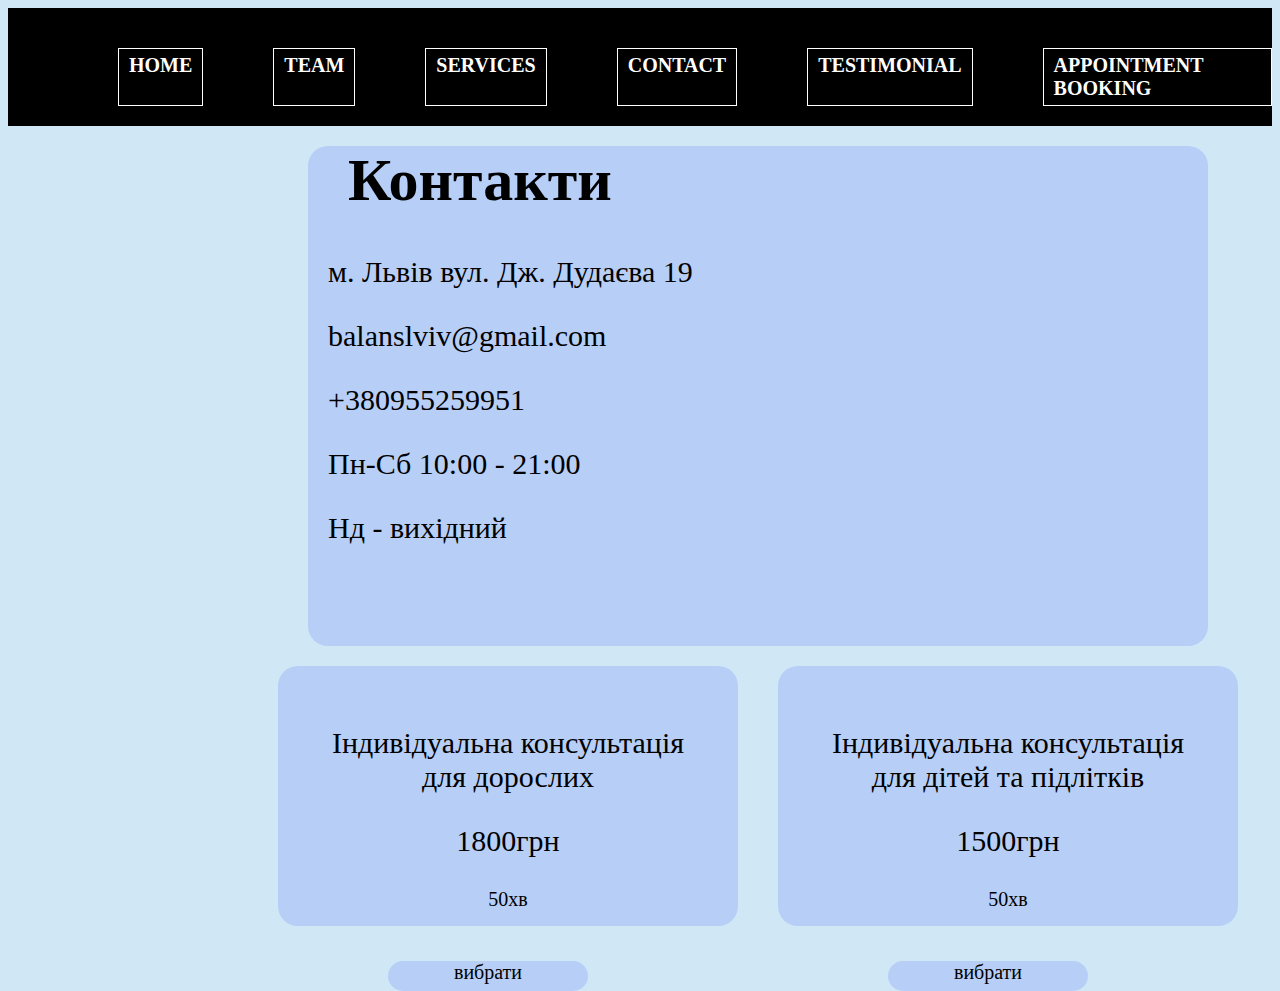
<file: final.html>
﻿<!DOCTYPE html>

<html lang="en" xmlns="http://www.w3.org/1999/xhtml">
<head>
    <meta charset="utf-8" />
    <title></title>
    <link href="Style4.css" rel="stylesheet" />
</head>
<body>

    <ul>
        <li> HOME </li>
        <li> TEAM </li>
        <li> SERVICES </li>
        <li> CONTACT </li>
        <li> TESTIMONIAL </li>
        <li> APPOINTMENT BOOKING </li>

    </ul>


    <div class="card">
        <h1> Контакти </h1>
        <p> м. Львів вул. Дж. Дудаєва 19</p>
        <p> balanslviv@gmail.com</p>
        <P> +380955259951</P>
        <p> Пн-Сб 10:00 - 21:00</p>
        <p> Нд - вихідний</p>

    </div>

    <div class="rok">


        

        <div class="main">

            <div class="pr">
                <p>Індивідуальна консультація для дорослих</p>
                <div class="grn">
                    <p> 1800грн</p>
                </div>
                <div class="hv">
                    <p>  50хв</p>
                </div>

                <div class="ira">
                    <p> вибрати</p>
                </div>

            </div>


            <div class="pr_1">
                <p>Індивідуальна консультація для дітей та підлітків</p>
                <div class="grn_!">
                    <p> 1500грн</p>
                </div>
                <div class="hv_1">
                    <p>  50хв</p>
                </div>

                <div class="ira">
                    <p> вибрати</p>
                </div>
            </div>

        </div>

    </div>

</body>
</html>
</file>
<file: Style4.css>
﻿* {
    
    font-family: "Oswald", serif;
    font-optical-sizing: auto;
    font-weight: <weight>;
    font-style: normal;
}
ul {
    font-size: 20px;
    font-weight: 800;
    color: white;
    padding-top: 20px;
    list-style: none;
    display: flex;
    margin: 0px;
    background-color: black;
}

    ul li {
        background-color: black;
        padding: 5px 10px;
        margin: 20px 0px;
        border: 1px solid white;
        margin-left: 70px;
    }

        ul li:hover {
            background-color: #b7cef7;
            padding: 5px 10px;
            margin: 0px 15px;
            margin-left: 70px;
        }


body {
    background-color: #d0e7f5;
}
.card {
    margin-left: 300px;
    background-color: #b7cef7;
    border-radius: 20px;
    height: 500px;
    width: 900px;
}

.card p{
    margin-top: 20px;
    margin-left: 20px;
    font-size: 30px;
}

    .card h1 {
        margin-top: 20px;
        margin-left: 40px;
        font-size: 60px;
    }

   .photo{
       margin-top: 20px;

                 
   }
    .photo img{
       height: 400px;
       width: 400px;
       border-radius: 20px;
   }


    .main{
        display:flex;
        margin-left: 250px;
    }



    .rok{
        display:flex;
    }






.pr {
    background-color: #b7cef7;
    width: 400px;
    height: 200px;
    border-radius: 20px;
    text-align: center;
    padding: 30px;
    margin: 20px;
}

.pr p{
    font-size:30px;
}

.grn p {
    font-size: 30px;
}

.hv p {
    font-size: 20px;
}


.pr_1 {
    background-color: #b7cef7;
    width: 400px;
    height: 200px;
    border-radius: 20px;
    text-align: center;
    padding: 30px;
    margin: 20px;
}

    .pr_1 p {
        font-size: 30px;
    }

.grn_1 p {
    font-size: 30px;
}

.hv_1 p {
    font-size: 20px;
}


.ira {
    margin-top: 50px;
    background-color: #b7cef7;
    width: 200px;
    height: 30px;
    border-radius: 20px;
    margin-left: 80px;
    text-align: center;

   
}

.ira p{
    font-size: 20px;
    text-align:center;
}

    .ira p:hover {
        background-color: white;
        border: 3px solid #b7cef7;
        border-radius: 20px;
    }
</file>
